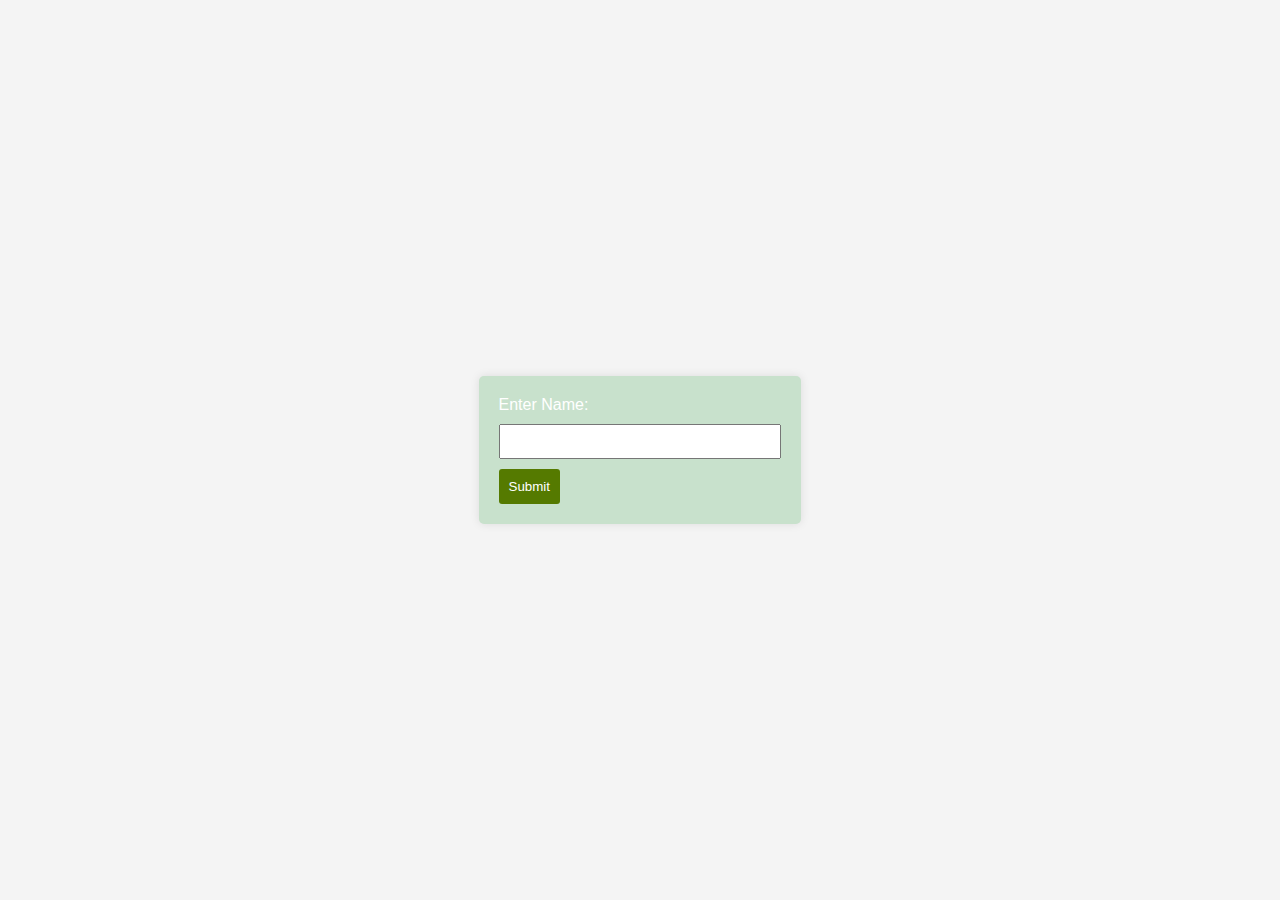
<file: index.html>
<!DOCTYPE html>
<html lang="en">
<head>
    <meta charset="UTF-8">
    <meta name="viewport" content="width=device-width, initial-scale=1.0">
    <title>Login Page</title>
    <link rel="stylesheet" href="style.css">

    <script>
        function validateLogin() {
            var usernameInput = document.getElementById('username').value.toLowerCase();

            // Check if the entered username is 'carson'
            if (usernameInput === 'carson') {
                // Redirect to the "I love you" page (replace 'iloveyou.html' with your actual page)
                window.location.href = 'iloveyou.html';
            } else {
                alert('Invalid username. Please enter the correct name.');
            }
        }
    </script>
</head>
<body>
    <div class="login-container">
        <form id="loginForm" onsubmit="validateLogin(); return false;">
            <label for="username" class="login-text">Enter Name:</label>
            <input type="text" id="username" name="username" required>
            <button type="button" onclick="validateLogin()">Submit</button>
        </form>
    </div>
</body>
</html>
</file>
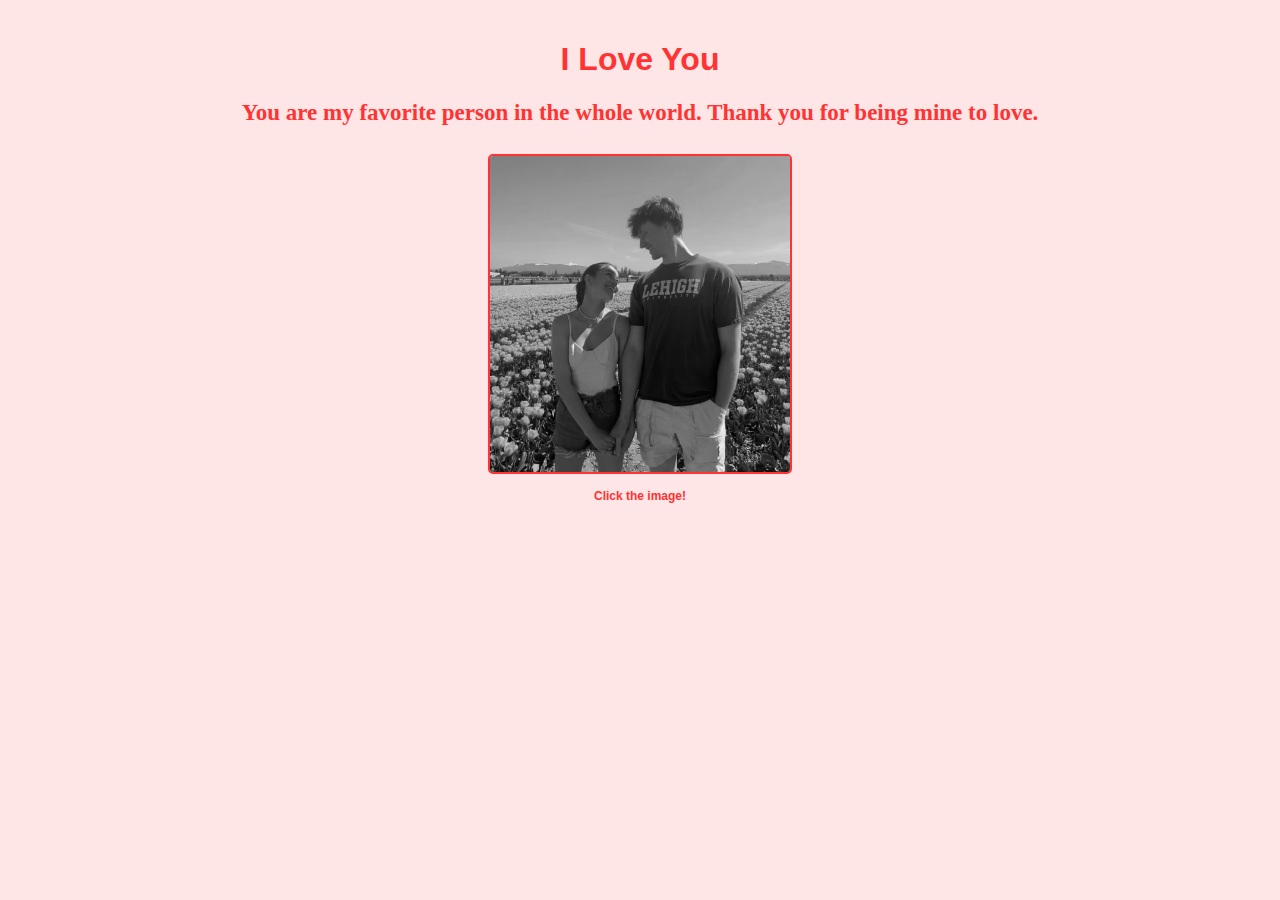
<file: iloveyou.html>
<!DOCTYPE html>
<html lang="en">
<head>
    <meta charset="UTF-8">
    <meta name="viewport" content="width=device-width, initial-scale=1.0">
    <title>I Love You</title>
    <style>
        body {
            font-family: 'Helvetica', sans-serif;
            background-color: #ffe6e6; /* Light pink background */
            color: #333; /* Dark text color */
            text-align: center;
            margin: 0;
            padding: 20px;
        }

        h1 {
            color: #ff3333; /* Red heading color */
            margin-bottom: 5px;
        }

        p {
            color: #ff3333;
            font-size: 23px;
            line-height: 1;
            font-family: "Snell Roundhand", cursive;
            font-weight: bold;
            margin-bottom: 30px;
        }

        .click-me {
            font-family: 'Helvetica', sans-serif;
            font-size: 12px;
        }

        img {
            width: 300px;
            height: auto;
            border: 2px solid #ff3333;
            border-radius: 5px;
        }

        img:hover {
            cursor: pointer;
            border: 5px solid #ff3333;
            transition: 0.5s ease;
        }
    </style>
</head>
<body>
    <h1>I Love You</h1>
    <p>You are my favorite person in the whole world. Thank you for being <span class="mine">mine</span> to love.</p>
    <a href="https://www.youtube.com/watch?v=pSFyrrhKj1Q" target="_blank">
        <img src="img/me_and_carson.jpeg" alt="Us at the Tulip Festival">
    </a>
    <p class="click-me">Click the image!</p>
</body>
</html>
</file>
<file: style.css>
body {
    font-family: 'Arial', sans-serif;
    background-color: #f4f4f4;
    margin: 0;
    display: flex;
    align-items: center;
    justify-content: center;
    height: 100vh;
}

.login-container {
    background-color: #c8e1cc;
    padding: 20px;
    border-radius: 5px;
    box-shadow: 0 0 10px rgba(0, 0, 0, 0.1);
    padding-right: 40px;
}

label {
    display: block;
    margin-bottom: 10px;
}

.login-text {
    color: white
}

input {
    width: 100%;
    padding: 8px;
    margin-bottom: 10px;
}

button {
    background-color: #557a00;
    color: #fff;
    padding: 10px;
    border: none;
    border-radius: 3px;
    cursor: pointer;
}
</file>
